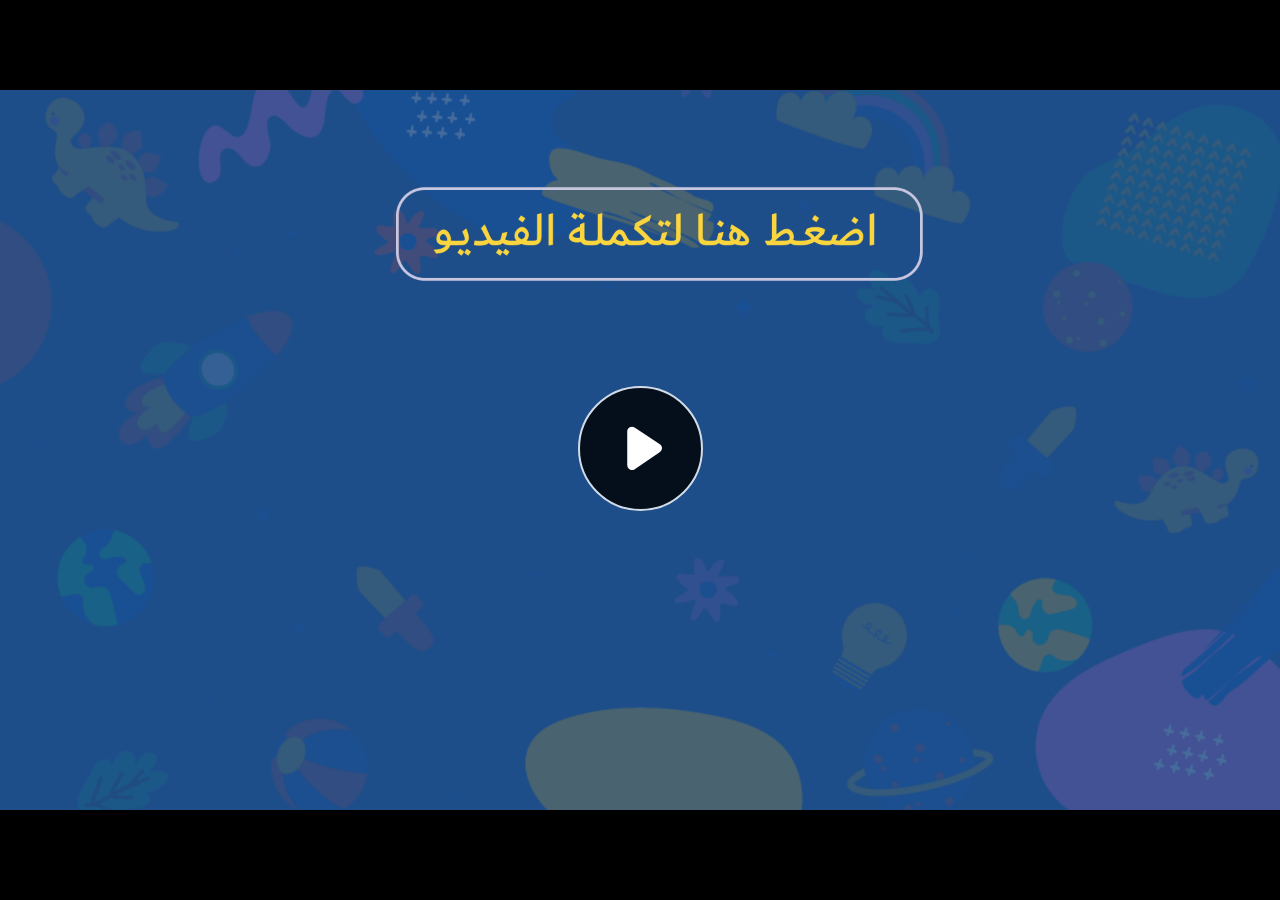
<file: index.html>
﻿<!doctype html>
<html lang="en-US">
<head>
  <meta charset="utf-8">
  <!-- Created using Storyline 360 - http://www.articulate.com  -->
  <!-- version: 3.77.30587.0 -->
  <title>EG.G10.ENG2023.SEM1.UB.T1.S1.5</title>
  <meta http-equiv="x-ua-compatible" content="IE=edge"/>
  <meta name="viewport" content="width=device-width,initial-scale=1,user-scalable=no,shrink-to-fit=no,minimal-ui"/>
  <meta name="apple-mobile-web-app-capable" content="yes"/>
  <style>
    html, body { height: 100%; padding: 0; margin: 0 }
    #app { height: 100%; width: 100%; }
  </style>

  <script>
    window.DS = {};
    window.globals = {
      DATA_PATH_BASE: '',
      HAS_FRAME: true,
      HAS_SLIDE: true,

      lmsPresent: false,
      tinCanPresent: false,
      cmi5Present: false,
      aoSupport: false,
      scale: 'noscale',
      captureRc: false,
      browserSize: 'optimal',
      bgColor: '#282828',
      features: 'AccessibleVideo,ConnectionMessages,DropIn1,DropIn2,FullScreenToggle,LayerPresentAsDialog,MultipleQuizTracking,PlayerSpeedControl,StreamingVideo,UpdatedThemeEditor,UseAudioElement,VideoSync',
      themeName: 'unified',
      preloaderColor: '#FFFFFF',
      suppressAnalytics: false,
      productChannel: 'stable',
      publishSource: 'storyline',
      aid: 'aid|888d9dab-7d74-4938-a002-bf62eb422405',
      cid: 'ceac4498-bd35-4e70-8317-a99b2fc125e2',
      playerVersion: '3.77.30587.0',
      publishTimestamp: '2023-09-20T13:53:53.0277332Z',
      maxIosVideoElements: 10,
      connectionSettings: { message: 'You%20are%20offline.%20Trying%20to%20reconnect...', useDarkTheme: false, mode: 'disabled' },

      
      parseParams: function(qs) {
        if (window.globals.parsedParams != null) {
          return window.globals.parsedParams;
        }
        qs = (qs || window.location.search.substr(1)).split('+').join(' ');
        var params = {},
            tokens,
            re = /[?&]?([^=]+)=([^&]*)/g;

        while (tokens = re.exec(qs)) {
          params[decodeURIComponent(tokens[1]).trim()] =
            decodeURIComponent(tokens[2]).trim();
        }
        window.globals.parsedParams = params;
        return params;
      }

    };
  </script>
  <script>
    var isIe11 = ('ActiveXObject' in window || window.MSBlobBuilder != null)
      && window.msCrypto != null && !window.ActiveXObject;
    if (isIe11) {
      window.globals.unsupportedBrowser = true;
      document.write(atob('[base64]'));
    }
  </script>
  
  <script>window.THREE = { };</script>
  
</head>
<body style="background: #282828" class="cs-HTML theme-unified">
  <!-- 360 -->
  <script>!function(){var e,i=/iPhone/i,o=/iPod/i,n=/iPad/i,t=/\biOS-universal(?:.+)Mac\b/i,r=/\bAndroid(?:.+)Mobile\b/i,a=/Android/i,d=/(?:SD4930UR|\bSilk(?:.+)Mobile\b)/i,p=/Silk/i,l=/Windows Phone/i,u=/\bWindows(?:.+)ARM\b/i,b=/BlackBerry/i,s=/BB10/i,c=/Opera Mini/i,f=/\b(CriOS|Chrome)(?:.+)Mobile/i,h=/Mobile(?:.+)Firefox\b/i,v=function(e){return void 0!==e&&"MacIntel"===e.platform&&"number"==typeof e.maxTouchPoints&&e.maxTouchPoints>1&&"undefined"==typeof MSStream};e=function(e){var m={userAgent:"",platform:"",maxTouchPoints:0};e||"undefined"==typeof navigator?"string"==typeof e?m.userAgent=e:e&&e.userAgent&&(m={userAgent:e.userAgent,platform:e.platform,maxTouchPoints:e.maxTouchPoints||0}):m={userAgent:navigator.userAgent,platform:navigator.platform,maxTouchPoints:navigator.maxTouchPoints||0};var g=m.userAgent,y=g.split("[FBAN");void 0!==y[1]&&(g=y[0]),void 0!==(y=g.split("Twitter"))[1]&&(g=y[0]);var A=function(e){return function(i){return i.test(e)}}(g),w={apple:{phone:A(i)&&!A(l),ipod:A(o),tablet:!A(i)&&(A(n)||v(m))&&!A(l),universal:A(t),device:(A(i)||A(o)||A(n)||A(t)||v(m))&&!A(l)},amazon:{phone:A(d),tablet:!A(d)&&A(p),device:A(d)||A(p)},android:{phone:!A(l)&&A(d)||!A(l)&&A(r),tablet:!A(l)&&!A(d)&&!A(r)&&(A(p)||A(a)),device:!A(l)&&(A(d)||A(p)||A(r)||A(a))||A(/\bokhttp\b/i)},windows:{phone:A(l),tablet:A(u),device:A(l)||A(u)},other:{blackberry:A(b),blackberry10:A(s),opera:A(c),firefox:A(h),chrome:A(f),device:A(b)||A(s)||A(c)||A(h)||A(f)},any:!1,phone:!1,tablet:!1};return w.any=w.apple.device||w.android.device||w.windows.device||w.other.device,w.phone=w.apple.phone||w.android.phone||w.windows.phone,w.tablet=w.apple.tablet||w.android.tablet||w.windows.tablet,w}(),"object"==typeof exports&&"undefined"!=typeof module?module.exports=e:"function"==typeof define&&define.amd?define((function(){return e})):this.isMobile=e}();
    window.isMobile.apple.tablet = window.isMobile.apple.tablet ||
      (navigator.platform === 'MacIntel' && navigator.maxTouchPoints > 1);
    window.isMobile.apple.device = window.isMobile.apple.device || window.isMobile.apple.tablet;
    window.isMobile.tablet = window.isMobile.tablet || window.isMobile.apple.tablet;
    window.isMobile.any = window.isMobile.any || window.isMobile.apple.tablet;
  </script>

  <div id="focus-sink" tabindex="-1"></div>

  <div id="preso"></div>
  <script>
    (function() {

      var classTypes = [ 'desktop', 'mobile', 'phone', 'tablet' ];

      var addDeviceClasses = function(prefix, testObj) {
        var curr, i;
        for (i = 0; i < classTypes.length; i++) {
          curr = classTypes[i];
          if (testObj[curr]) {
            document.body.classList.add(prefix + curr);
          }
        }
      };

      var params = window.globals.parseParams(),
          isDevicePreview = params.devicepreview === '1',
          isPhoneOverride = params.deviceType === 'phone' || (isDevicePreview && params.phone == '1'),
          isTabletOverride = (params.deviceType === 'tablet' || isDevicePreview) && !isPhoneOverride,
          isMobileOverride = isPhoneOverride || isTabletOverride;

      var deviceView = {
        desktop: !window.isMobile.any && !isMobileOverride,
        mobile: window.isMobile.any || isMobileOverride,
        phone: isPhoneOverride || (window.isMobile.phone && !isTabletOverride),
        tablet: isTabletOverride || window.isMobile.tablet
      };

      window.globals.deviceView = deviceView;
      window.isMobile.desktop = !window.isMobile.any;
      window.isMobile.mobile = window.isMobile.any;

      addDeviceClasses('view-', deviceView);

    })();
  </script>
  
  <script src='story_content/user.js' type=text/javascript></script>
  <div class="slide-loader"></div>

  <script>
    var doc = document, loader = doc.body.querySelector('.slide-loader'); [ 1, 2, 3 ].forEach(function(n) { var d = doc.createElement('div'); d.style.backgroundColor = window.globals.preloaderColor; d.classList.add('mobile-loader-dot'); d.classList.add('dot' + n); loader.appendChild(d); });
  </script>

  <div class="mobile-load-title-overlay" style="display: none">
    <div class="mobile-load-title">EG.G10.ENG2023.SEM1.UB.T1.S1.5</div>
  </div>

  <div class="mobile-chrome-warning"></div>

  
<style>
  .warn-connection-dialog {
    display: none;
    background: transparent;
    pointer-events: none;
    position: fixed;
    left: 0;
    top: 0;
    width: 100%;
    height: 100%;
    z-index: 999;
  }

  .warn-connection-content {
    border-radius: 4px;
    background: white;
    border: 1px solid #E7E7E7;
    color: #333333;
    box-shadow: 0 2px 4px rgba(0, 0, 0, 0.25);
    transition: all 150ms ease-out;
    position: absolute;
    white-space: nowrap;
  }

  .view-phone.is-landscape .warn-connection-content {
    left: 23px;
    bottom: 23px;
  }

  .view-tablet.is-landscape .warn-connection-content {
    left: 50%;
    top: 20px;
    transform: translateX(-50%);
  }

  .is-portrait .warn-connection-content {
    transform: translate(-50%, calc(-100% - 15px));
  }

  .warn-connection-content p {
    display: inline-block;
    margin: 0 8px 0 0;
    line-height: 33px;
    font-size: 11px;
  }

  .warn-connection-content svg {
    position: relative;
    vertical-align: middle;
    margin: 0 2px 2px 8px;
  }

  .view-desktop .warn-connection-content {
    left: 1.5em;
    bottom: 1.5em;
  }

  .view-desktop .warn-connection-content p {
    font-size: 1.1em;
  }

  .is-offline .warn-connection-dialog {
    display: block;
  }

  .is-offline .cs-panel * {
    pointer-events: none !important;
  }

  .is-offline .cs-panel {
    pointer-events: all !important;
  }

  .is-offline #nav-controls * {
    pointer-events: none !important;
  }

  .is-offline #nav-controls {
    pointer-events: all !important;
  }
</style>

<div class="warn-connection-dialog">
  <div class="warn-connection-content">
    <svg width="17" height="15" viewBox="0 0 17 15" xmlns="http://www.w3.org/2000/svg">
      <path fill="#8F0000" stroke="white" d="M16.07,12.98 L15.88,12.23 L9.51,1.21 C8.97,0.26,7.6,0.26,7.06,1.21 L0.69,12.23 C0.15,13.16,0.81,14.36,1.91,14.36 H14.65 C15.47,14.36,16.05,13.7,16.07,12.98 Z"/>
      <path fill="white" stroke="white" d="M8.58,5.5 C8.35,5.28,8.5,5.35,8.21,5.32 C8.09,5.35,7.97,5.49,7.96,5.67 C7.97,5.79,7.98,5.92,7.98,6.04 L7.98,6.04 C7.99,6.17,8,6.31,8.01,6.43 L8.01,6.44 C8.03,6.92,8.06,7.41,8.09,7.9 L8.09,7.9 C8.12,8.39,8.14,8.88,8.17,9.37 C8.17,9.39,8.18,9.42,8.2,9.44 C8.23,9.46,8.25,9.47,8.28,9.47 C8.31,9.47,8.34,9.46,8.35,9.44 C8.37,9.43,8.38,9.4,8.39,9.35 L8.39,9.34 C8.39,9.24,8.4,9.15,8.4,9.05 L8.4,9.05 C8.41,8.96,8.41,8.86,8.42,8.75 C8.43,8.44,8.45,8.12,8.47,7.81 L8.47,7.81 C8.49,7.49,8.51,7.18,8.53,6.87 C8.55,6.46,8.56,6.05,8.59,5.64 L8.6,5.62 C8.6,5.57,8.59,5.53,8.58,5.5 L8.21,5.32 Z"/>
      <circle fill="white" stroke="white" cx="8.3" cy="11.35" r="0.3"/>
    </svg>
    <p>You are offline. Trying to reconnect...</p>
  </div>
</div>

<script>
  (function() {
    window.DS.connection = {
      warningShown: false,
      assets: {},
      loadingAssetGroup: false,
      retryDelay: 500
    };

    var connectionSettings = window.globals.connectionSettings || {};

    // The `window.globals.features` variable must be set in `webpack.dev.config` when testing locally - it is not enough
    // to have it in the data - but it must be set there as well.
    var useConnectionMessages = window.AbortController != null &&
      window.location.protocol != 'file:' &&
      window.globals.features.indexOf('ConnectionMessages') != -1 &&
      connectionSettings.mode === 'normal';

    window.DS.connection.useConnectionMessages = useConnectionMessages

    var assetCount = 0;
    var checkLoadedId;


    if (useConnectionMessages && connectionSettings != null) {
      var contentEl = document.querySelector('.warn-connection-content');
      var messageEl = contentEl.querySelector('p')

      if (connectionSettings.useDarkTheme) {
        contentEl.style.borderColor = '#BABBBA';
        contentEl.style.backgroundColor = '#282828';
        contentEl.style.color = '#FFFFFF';
      }

      if (connectionSettings.message != null) {
        messageEl.textContent = window.decodeURIComponent(connectionSettings.message);
      }
    }

    function checkAssetsReady() {
      for (var i in DS.connection.assets) {
        if (!DS.connection.assets[i].success) {
          return false;
        }
      }
      return true;
    }

    function stopAssetGroup() {
      if (!useConnectionMessages) { return; }

      assetCount = 0;

      DS.connection.oldAssetGroup = DS.connection.assets;
      DS.connection.assets = {};
      DS.connection.loadingAssetGroup = false;
      clearInterval(checkLoadedId);
    }

    function startAssetGroup() {
      if (!useConnectionMessages) { return; }
      var ticks = 0;
      clearInterval(checkLoadedId);
      checkLoadedId = setInterval(function() {
        var loaded = 0;
        if (assetCount === 0 && loaded === 0) {
          clearInterval(checkLoadedId);
          return;
        }

        for (var i in DS.connection.assets) {
          if (DS.connection.assets[i].success) {
            loaded++;
          }
        }

        if (assetCount === loaded && checkAssetsReady()) {
          for (var i in DS.connection.assets) {
            if (DS.connection.assets[i].action) {
              DS.connection.assets[i].action();
            }
          }
          hideWarning();
          stopAssetGroup();
        }
      }, 100)
    }

    function requiredAsset(url, action, retry, type) {
      if (!useConnectionMessages) { return; }
      if (DS.connection.assets[url]) { return; }

      DS.connection.assets[url] = {
        success: false, action: action, retry: retry, type: type
      };
      assetCount = Object.keys(DS.connection.assets).length;
      if (!DS.connection.loadingAssetGroup) {
        startAssetGroup();
      }
      DS.connection.loadingAssetGroup = true;
    }

    function assetLoaded(url) {
      if (!useConnectionMessages) { return; }
      if (DS.connection.assets[url]) {
        DS.connection.assets[url].success = true;
      }
    }

    function assetFailed(url) {
      if (!useConnectionMessages) { return; }
      if (!DS.connection.assets[url]) {
        if (/\.js$/.test(url) && url.indexOf('transcripts') === -1) {
          setTimeout(function() {
            if (DS.connection.lastSlideLoaded != null) {
              DS.connection.lastSlideLoaded();
            }
          }, DS.connection.retryDelay);
        }
        return;
      }
      if (!DS.connection.warningShown) { showWarning(); }
      if (DS.connection.assets[url].retry) {
        setTimeout(function() {
          if (!DS.connection.assets[url].success) {
            DS.connection.assets[url].retry()
          }
        }, DS.connection.retryDelay);
      }
    }

    function hideWarning() {
      document.body.classList.remove('is-offline');
      DS.connection.warningShown = false;
    }
    DS.connection.hideWarning = hideWarning

    function showWarning(btn) {
      document.body.classList.add('is-offline')
      DS.connection.warningShown = true;
      updateWarningPosition();
    }

    function updateWarningPosition() {
      if (!DS.connection.warningShown) {
        return;
      }

      var isPortrait = document.body.classList.contains('is-portrait');
      var warningEl = document.querySelector('.warn-connection-content');

      if (isPortrait) {
        var slide = document.querySelector('.primary-slide');
        var slideRect = slide.getBoundingClientRect();

        warningEl.style.top = `${slideRect.top}px`
        warningEl.style.left = `${slideRect.left + slideRect.width / 2}px`
      } else {
        warningEl.style.top = null;
        warningEl.style.left = null;
      }

      window.requestAnimationFrame(updateWarningPosition);
    }

    // these will all be noops if the feature flag isn't set in
    // the data and `window.globals.features`
    DS.connection.requiredAsset = requiredAsset;
    DS.connection.assetLoaded = assetLoaded;
    DS.connection.assetFailed = assetFailed;
    DS.connection.stopAssetGroup = stopAssetGroup;
    DS.connection.startAssetGroup = startAssetGroup;
  })();
</script>


  <script>
    
    if (window.autoSpider && window.vInterfaceObject) {
      document.querySelector('.mobile-load-title-overlay').style.display = 'none';
    }
  </script>

  

  <link rel="stylesheet" href="html5/data/css/output.min.css" data-noprefix/>
</body>
<script src="html5/lib/scripts/bootstrapper.min.js"></script>
</html>
</file>
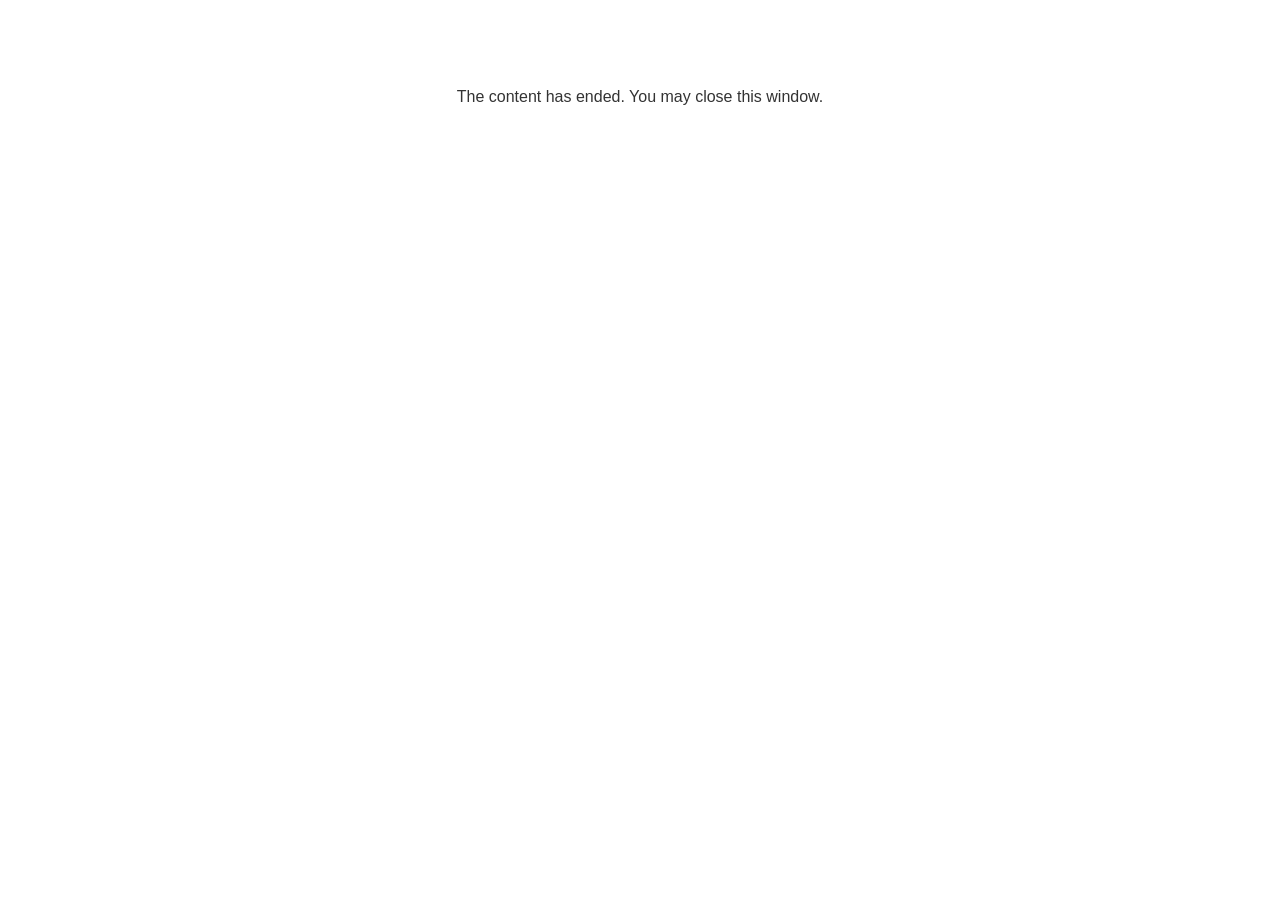
<file: lms/goodbye.html>
<!doctype html>
<html>
<body style="background-color: #ffffff;">

<p role="alert" style="color: #333333;font-family: Lato, articulate, tahoma, arial;font-size: medium;text-align: center;">
<br><br><br><br>
The content has ended. You may close this window.
</p>

</body>
</html>
</file>
<file: html5/data/css/output.min.css>
@font-face {
  font-family: 'LatoBold Charset1_ Bold308DBD28';
  src: url('[data-uri]');
  font-style: normal;
  font-weight: normal;
}
@font-face {
  font-family: 'Lato Charset1_ 6Kn5TfFl55D7257A';
  src: url('[data-uri]');
  font-style: normal;
  font-weight: normal;
}
@font-face {
  font-family: 'Dubai Charset1_ 5vPIPB0D40E52B3';
  src: url('[data-uri]');
  font-style: normal;
  font-weight: normal;
}
@font-face {
  font-family: 'Dubai Medium Charset1_ 0D637A51';
  src: url('[data-uri]');
  font-style: normal;
  font-weight: normal;
}
@font-face {
  font-family: 'DubaiBold Charset1_Bold61A40DE9';
  src: url('[data-uri]');
  font-style: normal;
  font-weight: normal;
}
@font-face {
  font-family: 'Dubai Charset0_v8wz5Y8k741D6E07';
  src: url('[data-uri]');
  font-style: normal;
  font-weight: normal;
}
@font-face {
  font-family: 'Dubai Medium Charset0_v389EBE1D';
  src: url('[data-uri]');
  font-style: normal;
  font-weight: normal;
}
@font-face {
  font-family: 'DubaiBold Charset0_BoldD2773439';
  src: url('[data-uri]');
  font-style: normal;
  font-weight: normal;
}
.cs-HTML {
  background: rgba(40, 40, 40, 1);
}
.cs-npnxnanbnsnfns00000000001 .cs-infopanel  {
  box-shadow: 0 1px 0 rgba(0, 0, 0, 0);
  background: rgba(255, 255, 255, 1);
}
.cs-npnxnanbnsnfns00000000001 .cs-infopanel .cs-link {
  color: rgba(186, 187, 186, 1);
}
.cs-npnxnanbnsnfns00000000001 .cs-infopanel .cs-link:hover {
  color: rgba(255, 255, 255, 1);
}
.cs-npnxnanbnsnfns00000000001 .cs-infopanel .cs-name {
  color: rgba(68, 68, 68, 1);
}
.cs-npnxnanbnsnfns00000000001 .cs-infopanel .cs-title {
  color: rgba(153, 153, 153, 1);
}
.cs-npnxnanbnsnfns00000000001 .cs-infopanelpopup  {
  box-shadow: 0 1px 0 rgba(0, 0, 0, 0);
  background: rgba(0, 0, 0, 0);
}
.cs-npnxnanbnsnfns00000000001 .cs-infopanelpopup .cs-link {
  color: rgba(255, 0, 0, 1);
}
.cs-npnxnanbnsnfns00000000001 .cs-infopanelpopup .cs-link:hover {
  color: rgba(255, 255, 255, 1);
}
.cs-npnxnanbnsnfns00000000001 .cs-infopanelpopup .cs-name {
  color: rgba(255, 255, 255, 1);
}
.cs-npnxnanbnsnfns00000000001 .cs-infopanelpopup .cs-bio {
  color: rgba(186, 187, 186, 1);
}
.cs-npnxnanbnsnfns00000000001 .cs-timer  {
  color: rgba(186, 187, 186, 1);
}
.cs-npnxnanbnsnfns00000000001 .cs-duration stop:first-child {
  stop-color: rgba(60, 60, 60, 1);
}
.cs-npnxnanbnsnfns00000000001 .cs-duration stop:last-child {
  stop-color: rgba(60, 60, 60, 1);
}
.cs-npnxnanbnsnfns00000000001 .cs-elapsed stop:first-child {
  stop-color: rgba(254, 227, 71, 1);
}
.cs-npnxnanbnsnfns00000000001 .cs-elapsed stop:last-child {
  stop-color: rgba(254, 227, 71, 1);
}
.cs-npnxnanbnsnfns00000000001 .cs-timer .cs-pie .cs-innerstroke {
  stroke: rgba(199, 199, 199, 1);
}
.cs-npnxnanbnsnfns00000000001 .cs-timer .cs-pie .cs-innerborder {
  stroke: rgba(255, 255, 255, 1);
}
.cs-npnxnanbnsnfns00000000001 .cs-window  {
  box-shadow: 0 8px 5px rgba(0, 0, 0, 0.2);
  border-color: rgba(49, 99, 0, 0);
  background: rgba(33, 33, 33, 1);
  color: rgba(248, 248, 248, 1);
}
.cs-npnxnanbnsnfns00000000001 .cs-window .cs-diva {
  border-color: rgba(78, 78, 78, 1);
}
.cs-npnxnanbnsnfns00000000001 .cs-window .cs-divb {
  border-color: rgba(78, 78, 78, 0);
}
.cs-npnxnanbnsnfns00000000001 .cs-editor .cs-editor-slide {
  color: rgba(226, 226, 226, 1);
}
.cs-npnxnanbnsnfns00000000001 .cs-editor .cs-editor-html {
  color: rgba(186, 187, 186, 1);
}
.cs-npnxnanbnsnfns00000000001 .cs-editor .cs-editor-button {
  text-shadow: 0 1px 0 rgba(0, 0, 0, 0);
  color: rgba(255, 255, 255, 1);
  border-color: rgba(211, 211, 211, 1);
  background: rgba(34, 34, 34, 1);
}
.cs-npnxnanbnsnfns00000000001 .cs-editor .cs-editor-button:hover {
  background: rgba(68, 68, 68, 1);
}
.cs-npnxnanbnsnfns00000000001 .cs-editor .cs-editor-button:active {
  background: rgba(68, 68, 68, 1);
}
.cs-npnxnanbnsnfns00000000001 .cs-listitem  {
  color: rgba(186, 187, 186, 1);
  border-color: none;
  border: 1px solid transparent;
}
.cs-npnxnanbnsnfns00000000001 .cs-listitem:hover {
  background: rgba(255, 255, 255, 0.06);
  border-color: rgba(108, 108, 108, 1) !important;
  border-width: 1px;
  border-radius: 2px;
  border-style: solid;
  box-sizing: border-box;
}
.cs-npnxnanbnsnfns00000000001 .cs-listitem.hover {
  background: rgba(255, 255, 255, 0.06);
  border-color: rgba(108, 108, 108, 1) !important;
  border-width: 1px;
  border-radius: 2px;
  border-style: solid;
  box-sizing: border-box;
}
.cs-npnxnanbnsnfns00000000001 .cs-glossary  {
  color: rgba(186, 187, 186, 1);
}
.cs-npnxnanbnsnfns00000000001 .cs-glossary .cs-scrolling-panel {
  background: rgba(0, 0, 0, 0);
}
.cs-npnxnanbnsnfns00000000001 .cs-glossary .cs-term.cs-selected .cs-choice-list-trigger {
  color: rgba(255, 255, 255, 1);
  background: rgba(255, 255, 255, 1);
}
.cs-npnxnanbnsnfns00000000001 .cs-glossary .cs-term.cs-selected .cs-choice-list-trigger:focus {
  color: rgba(255, 255, 255, 1);
  background: rgba(255, 255, 255, 1);
}
.cs-npnxnanbnsnfns00000000001 .cs-glossary .cs-term:hover .cs-choice-list-trigger {
  background: rgba(186, 187, 186, 1);
}
.cs-npnxnanbnsnfns00000000001 .cs-glossary .cs-term.hover .cs-choice-list-trigger {
  background: rgba(186, 187, 186, 1);
}
.cs-npnxnanbnsnfns00000000001 .cs-glossary .cs-term .cs-choice-list-trigger:focus {
  background: rgba(186, 187, 186, 1);
}
.cs-npnxnanbnsnfns00000000001 .cs-glossary .cs-diva {
  border-color: rgba(0, 0, 0, 0);
}
.cs-npnxnanbnsnfns00000000001 .cs-glossary .cs-divb {
  border-color: rgba(0, 0, 0, 0);
}
.cs-npnxnanbnsnfns00000000001 .cs-glossary .cs-divc {
  border-color: rgba(0, 0, 0, 0);
}
.cs-npnxnanbnsnfns00000000001 .cs-glossary .cs-heading {
  color: rgba(248, 248, 248, 1);
  font-weight: 700;
}
.note-content p span {
  color: rgba(186, 187, 186, 1);
  line-height: 1.4em;
  font-size: 103.769%;
}
.cs-npnxnanbnsnfns00000000001 .cs-resource .cs-separator {
  border-color: rgba(0, 0, 0, 0);
}
.cs-npnxnanbnsnfns00000000001 .cs-outline  {
  color: rgba(45, 45, 45, 1);
}
.cs-npnxnanbnsnfns00000000001 .cs-outline .cs-diva {
  border-color: rgba(0, 0, 0, 0);
}
.cs-npnxnanbnsnfns00000000001 .cs-outline .cs-divb {
  border-color: rgba(0, 0, 0, 0);
}
.cs-npnxnanbnsnfns00000000001 .cs-outline .cs-divc {
  border-color: rgba(0, 0, 0, 0);
}
.cs-npnxnanbnsnfns00000000001 .cs-outline .cs-search-filter:hover {
  color: rgba(0, 0, 0, 0);
}
.cs-npnxnanbnsnfns00000000001 .cs-outline .cs-search-filter.hover {
  color: rgba(0, 0, 0, 0);
}
.cs-npnxnanbnsnfns00000000001 .cs-transcript  {
  color: rgba(255, 255, 255, 1);
}
.cs-npnxnanbnsnfns00000000001 .cs-transcript .cs-div {
  border-color: rgba(0, 0, 0, 0);
}
.cs-npnxnanbnsnfns00000000001 .cs-tabs:not(.topmenu-item) {
  color: rgba(248, 248, 248, 1);
}
.cs-npnxnanbnsnfns00000000001 .cs-tabs .cs-inner-button:not(.topmenu-item) {
  text-shadow: 0 1px 0 rgba(0, 0, 0, 0);
}
.cs-npnxnanbnsnfns00000000001 .cs-tabs:hover:not(.topmenu-item) {
  color: rgba(248, 248, 248, 1);
}
.cs-npnxnanbnsnfns00000000001 .cs-tabs.cs-selected {
  background: rgba(0, 0, 0, 0);
  color: rgba(248, 248, 248, 1);
}
.cs-npnxnanbnsnfns00000000001 .cs-seekcontrol  {
  background: rgba(0, 0, 0, 0);
  border-color: rgba(0, 0, 0, 0);
}
.cs-npnxnanbnsnfns00000000001 .cs-seekcontrol .cs-button:hover .cs-icon {
  fill: rgba(255, 255, 255, 1);
}
.cs-npnxnanbnsnfns00000000001 .cs-seekcontrol .cs-button.hover .cs-icon {
  fill: rgba(255, 255, 255, 1);
}
.cs-npnxnanbnsnfns00000000001 .cs-seekcontrol .cs-button .cs-icon-shadow {
  fill: rgba(0, 0, 0, 0);
}
.cs-npnxnanbnsnfns00000000001 .cs-seekcontrol .cs-button .cs-icon {
  fill: rgba(180, 180, 180, 1);
}
.cs-npnxnanbnsnfns00000000001 .cs-seekcontrol .cs-seek .cs-fill {
  background: rgba(255, 255, 255, 0.6);
}
.cs-npnxnanbnsnfns00000000001 .cs-seekcontrol .cs-seek {
  background: rgba(108, 108, 108, 1);
  border-color: rgba(0, 0, 0, 0);
}
.cs-npnxnanbnsnfns00000000001 .cs-searchinput .cs-input {
  color: rgba(186, 187, 186, 1);
  border-color: rgba(0, 0, 0, 0);
  background: rgba(255, 255, 255, 0.06);
}
.cs-npnxnanbnsnfns00000000001 .cs-searchinput .cs-input:focus {
  color: rgba(248, 248, 248, 1);
  background: rgba(41, 41, 41, 1);
}
.cs-npnxnanbnsnfns00000000001 .cs-searchinput .cs-input:hover {
  box-shadow: inset 0 0 1px 0 rgba(69, 126, 19, 0);
}
.cs-npnxnanbnsnfns00000000001 .cs-searchinput .cs-input.hover {
  box-shadow: inset 0 0 1px 0 rgba(69, 126, 19, 0);
}
.cs-npnxnanbnsnfns00000000001 .cs-searchinput .cs-button .cs-icon {
  fill: rgba(186, 187, 186, 1);
}
.cs-npnxnanbnsnfns00000000001 .cs-searchinput .cs-button:hover {
  fill: rgba(63, 133, 0, 1);
}
.cs-npnxnanbnsnfns00000000001 .cs-searchinput .cs-button.hover {
  fill: rgba(63, 133, 0, 1);
}
.cs-npnxnanbnsnfns00000000001 .cs-menu  {
  box-shadow: 0 1px 0 rgba(0, 0, 0, 0);
  background: rgba(33, 33, 33, 1);
}
.cs-npnxnanbnsnfns00000000001 .cs-topmenu-item.active .cs-tab {
  background: rgba(33, 33, 33, 1);
}
.cs-npnxnanbnsnfns00000000001 .cs-logo  {
  box-shadow: 0 1px 0 rgba(37, 75, 0, 1);
  background: rgba(255, 255, 255, 0);
}
.cs-npnxnanbnsnfns00000000001 .cs-checkbox  {
  color: rgba(255, 255, 255, 1);
}
.cs-npnxnanbnsnfns00000000001 .cs-checkbox:hover {
  border-color: rgba(175, 221, 130, 1);
}
.cs-npnxnanbnsnfns00000000001 .cs-checkbox.hover {
  border-color: rgba(175, 221, 130, 1);
}
.cs-npnxnanbnsnfns00000000001 .cs-checkbox .cs-box {
  color: rgba(255, 255, 255, 1);
  border-color: rgba(42, 83, 0, 1);
}
.cs-npnxnanbnsnfns00000000001 .cs-checkbox .cs-box:checked::after {
  color: rgba(43, 196, 0, 1);
}
.cs-npnxnanbnsnfns00000000001 .cs-button  {
  text-shadow: 0 1px 0 rgba(0, 0, 0, 0);
  color: rgba(186, 187, 186, 1);
  border-color: rgba(0, 0, 0, 0);
  background: rgba(0, 0, 0, 0);
  box-shadow: 0 1px 0 rgba(0, 0, 0, 0);
}
.cs-npnxnanbnsnfns00000000001 .cs-button .cs-icon {
  fill: rgba(186, 187, 186, 1);
}
.cs-npnxnanbnsnfns00000000001 .cs-button .cs-icon-shadow {
  fill: rgba(0, 0, 0, 0);
}
.cs-npnxnanbnsnfns00000000001 .cs-button:hover {
  background: rgba(248, 248, 248, 1);
}
.cs-npnxnanbnsnfns00000000001 .cs-button.hover {
  background: rgba(248, 248, 248, 1);
}
.cs-npnxnanbnsnfns00000000001 .cs-button:active {
  background: rgba(0, 0, 0, 0);
}
.cs-npnxnanbnsnfns00000000001 .cs-button.cs-disabled:hover {
  background: rgba(0, 0, 0, 0);
}
.cs-npnxnanbnsnfns00000000001 .cs-button.cs-disabled.hover {
  background: rgba(0, 0, 0, 0);
}
.cs-npnxnanbnsnfns00000000001 .cs-button.cs-disabled:active {
  background: rgba(0, 0, 0, 0);
}
.cs-npnxnanbnsnfns00000000001 .cs-button.cs-volume:hover {
  background: rgba(0, 0, 0, 0);
}
.cs-npnxnanbnsnfns00000000001 .cs-button.cs-volume.hover {
  background: rgba(0, 0, 0, 0);
}
.cs-npnxnanbnsnfns00000000001 .cs-button.cs-volume:active {
  background: rgba(0, 0, 0, 0);
}
.cs-npnxnanbnsnfns00000000001.cs-base  {
  color: rgba(186, 187, 186, 1);
  border-color: rgba(40, 40, 40, 1);
  background: rgba(40, 40, 40, 1);
}
.cs-npnxnanbnsnfns00000000001.cs-base .cs-separator .cs-diva {
  background: rgba(69, 69, 69, 1);
}
.cs-npnxnanbnsnfns00000000001.cs-base .cs-separator .cs-divb {
  background: rgba(0, 0, 0, 0);
}
.cs-npnxnanbnsnfns00000000001.cs-base .cs-topmenu-item.active .cs-tab {
  border-color: rgba(69, 69, 69, 1);
}
.cs-npnxnanbnsnfns00000000001.cs-base .cs-topmenu-item.active .cs-panel {
  border-color: rgba(69, 69, 69, 1);
}
.cs-npnxnanbnsnfns00000000001.cs-base .cs-left {
  background: rgba(33, 33, 33, 1);
}
.cs-npnxnanbnsnfns00000000001.cs-base .cs-area-primary .cs-slide-container {
  background: rgba(40, 40, 40, 1);
}
.cs-npnxnanbnsnfns00000000001.cs-base.cs-custom-theme .cs-brandhighlight-bg {
  background: rgba(79, 189, 244, 1) !important;
}
.cs-npnxnanbnsnfns00000000001.cs-base.cs-custom-theme .cs-brandhighlight-secondary-bg {
  background: rgba(255, 255, 255, 1) !important;
}
.cs-npnxnanbnsnfns00000000001.cs-base.cs-custom-theme .cs-brandhighlight-border {
  border-color: rgba(79, 189, 244, 1) !important;
}
.cs-npnxnanbnsnfns00000000001.cs-base.cs-custom-theme .cs-brandhighlight-text {
  color: rgba(79, 189, 244, 1) !important;
}
.cs-npnxnanbnsnfns00000000001.cs-base.cs-custom-theme .cs-brandhighlight-fill {
  fill: rgba(79, 189, 244, 1) !important;
}
.cs-npnxnanbnsnfns00000000001.cs-base.cs-custom-theme .cs-listitem.cs-selected {
  background-color: rgba(255, 255, 255, 0.06) !important;
}
.cs-npnxnanbnsnfns00000000001 .cs-volume::-moz-range-thumb {
  border-color: rgba(43, 85, 0, 1);
  box-shadow: inset 0 0 1px 0 rgba(43, 85, 0, 1);
  background: rgba(255, 255, 255, 1);
}
.cs-npnxnanbnsnfns00000000001 .cs-volume::-ms-thumb {
  border-color: rgba(43, 85, 0, 1);
  box-shadow: inset 0 0 1px 0 rgba(43, 85, 0, 1);
  background: rgba(255, 255, 255, 1);
}
.cs-npnxnanbnsnfns00000000001 .cs-volume::-webkit-slider-thumb {
  border-color: rgba(43, 85, 0, 1);
  box-shadow: inset 0 0 1px 0 rgba(43, 85, 0, 1);
  background: rgba(255, 255, 255, 1);
}
.cs-npnxnanbnsnfns00000000001 .cs-volume::-moz-range-track {
  border-color: rgba(66, 140, 1, 1);
  background: rgba(108, 108, 108, 1);
}
.cs-npnxnanbnsnfns00000000001 .cs-volume::-ms-track {
  border-color: rgba(66, 140, 1, 1);
  background: rgba(108, 108, 108, 1);
}
.cs-npnxnanbnsnfns00000000001 .cs-volume::-webkit-slider-runnable-track {
  border-color: rgba(66, 140, 1, 1);
  background: rgba(108, 108, 108, 1);
}
body.show-focus .tab-focus-box {
  box-shadow: 0 0 0 1px rgba(255, 255, 0, 1), 0 0 0 3px rgba(0, 32, 96, 1), 0 0 5px 5px rgba(255, 255, 0, 1);
  border-color: transparent;
  outline: 2px transparent solid;
}
.skipnav {
  box-shadow: 0 0 0 1px rgba(255, 255, 0, 1), 0 0 0 3px rgba(0, 32, 96, 1), 0 0 5px 5px rgba(255, 255, 0, 1);
  border-color: transparent;
  outline: 2px transparent solid;
}
.cs-npnxnanbnsnfns00000000001 .cs-listitem:hover {
  color: none;
}
.cs-npnxnanbnsnfns00000000001 .cs-listitem.hover {
  color: none;
}
.cs-npnxnanbnsnfns00000000001 .cs-listitem.cs-viewed {
  color: #BABBBA;
}
.cs-npnxnanbnsnfns00000000001 .cs-listitem {
  color: #BABBBA;
}
.cs-npnxnanbnsnfns00000000001 .cs-listitem:hover .cs-icon-carrot * {
  fill: none;
}
.cs-npnxnanbnsnfns00000000001 .cs-listitem.hover .cs-icon-carrot * {
  fill: none;
}
.cs-npnxnanbnsnfns00000000001 .cs-listitem .cs-icon-carrot {
  color: none;
  top: calc(3px);
}
.cs-npnxnanbnsnfns00000000001 .cs-listitem .cs-icon-carrot .cs-shadow {
  color: #F8F8F8;
}
.cs-npnxnanbnsnfns00000000001 .item-collapsible .is-scene {
  color: #F8F8F8 !important;
  font-weight: 700;
}
.cs-npnxnanbnsnfns00000000001 .is-scene .cs-icon-carrot * {
  color: #F8F8F8 !important;
  font-weight: 700;
}
.cs-npnxnanbnsnfns00000000001 .is-scene:not(.outline-links-collapse) > a {
  color: #F8F8F8;
}
.cs-npnxnanbnsnfns00000000001 .is-scene:not(.outline-links-collapse) .cs-icon-carrot * {
  fill: none !important;
  color: #F8F8F8 !important;
}
.cs-npnxnanbnsnfns00000000001 .tabs, .cs-npnxnanbnsnfns00000000001 .cs-logo {
  border-bottom: 1px solid rgba(108, 108, 108, 1);
}
.cs-npnxnanbnsnfns00000000001 .area-secondary-wrapper:after {
  background-image: url('[data-uri]');
  background-size: 100%;
}
.cs-npnxnanbnsnfns00000000001 .panel-footer {
  background: #212121;
}
.cs-npnxnanbnsnfns00000000001 #outline-search {
  background: rgba(255, 255, 255, 0.06);
  border-color: rgba(108, 108, 108, 1);
  border-width: 1px;
  border-style: solid;
}
.cs-npnxnanbnsnfns00000000001 .topmenu-panel #outline-search {
  background: #545454;
}
.cs-npnxnanbnsnfns00000000001 .search-icon circle, .cs-npnxnanbnsnfns00000000001 .search-icon path {
  stroke: #BABBBA;
}
.cs-npnxnanbnsnfns00000000001 #outline-search input[type   =search] {
  color: #F8F8F8;
}
.cs-npnxnanbnsnfns00000000001 #outline-search ::-webkit-input-placeholder {
  color: #BABBBA !important;
}
.cs-npnxnanbnsnfns00000000001 #outline-search :-ms-input-placeholder {
  color: #BABBBA !important;
}
.cs-npnxnanbnsnfns00000000001 #outline-search ::-moz-placeholder {
  color: #BABBBA !important;
  opacity: 1;
}
.cs-npnxnanbnsnfns00000000001 .cs-topmenu-item.active, body:not(.is-touchable-tablet) .cs-npnxnanbnsnfns00000000001 .cs-topmenu-item:hover {
  color: #F8F8F8;
}
.cs-npnxnanbnsnfns00000000001 .cs-topmenu-item.button-tapped {
  color: #F8F8F8;
}
.cs-npnxnanbnsnfns00000000001 .cs-topmenu-item.active .cs-tab, .cs-npnxnanbnsnfns00000000001 .cs-topmenu-item .cs-tab {
  background: transparent !important;
  border: none !important;
}
.cs-npnxnanbnsnfns00000000001 .top-tabs-drop-icon div {
  background: #BABBBA;
}
.cs-npnxnanbnsnfns00000000001 .cs-panel.topmenu-panel .panel-content, .cs-npnxnanbnsnfns00000000001 .top-tabs-drop {
  background: #212121;
}
.cs-npnxnanbnsnfns00000000001 .cs-topmenu-item.active .cs-panel {
  background: #212121;
}
.cs-npnxnanbnsnfns00000000001 .cs-menu.topmenu-panel, .cs-npnxnanbnsnfns00000000001 .top-tabs-drop {
  border: 1px solid rgba(69, 69, 69, 1) !important;
  border-radius: 3px;
}
.cs-npnxnanbnsnfns00000000001 .resources .resources-list a:hover {
  background: rgba(255, 255, 255, 0.06);
}
body:not(.is-touchable-tablet) .cs-npnxnanbnsnfns00000000001 .resources .resources-list a:hover {
  background: rgba(255, 255, 255, 0.06);
}
.cs-npnxnanbnsnfns00000000001 .resources .resources-list a.hover {
  background: rgba(255, 255, 255, 0.06);
}
body:not(.is-touchable-tablet) .cs-npnxnanbnsnfns00000000001 .resources .resources-list a.hover {
  background: rgba(255, 255, 255, 0.06);
}
.cs-npnxnanbnsnfns00000000001 .resources .resources-list a.button-tapped {
  background: rgba(255, 255, 255, 0.06);
}
.cs-npnxnanbnsnfns00000000001 .cs-icon path, .cs-npnxnanbnsnfns00000000001 .cs-icon rect, .cs-npnxnanbnsnfns00000000001 .cs-icon polygon, .cs-npnxnanbnsnfns00000000001 .menu-icon-wrapper.menu-icon-wrapper-hover path {
  fill: #BABBBA;
}
.cs-npnxnanbnsnfns00000000001 .cs-icon .icon-stroke-only {
  fill: none !important;
  stroke: #BABBBA !important;
}
body:not(.is-touchable-tablet) .cs-npnxnanbnsnfns00000000001 .cs-button:hover .cs-icon path, body:not(.is-touchable-tablet) .cs-npnxnanbnsnfns00000000001 .cs-button:hover .cs-icon rect, body:not(.is-touchable-tablet) .cs-npnxnanbnsnfns00000000001 .cs-button:hover .cs-icon polygon {
  fill: #F8F8F8;
}
body:not(.is-touchable-tablet) .cs-npnxnanbnsnfns00000000001 .cs-tabs:hover .search-icon circle, body:not(.is-touchable-tablet) .cs-npnxnanbnsnfns00000000001 .cs-tabs:hover .search-icon path {
  stroke: #F8F8F8;
}
.cs-npnxnanbnsnfns00000000001 .cs-button.button-tapped .cs-icon path, .cs-npnxnanbnsnfns00000000001 .cs-button.button-tapped .cs-icon rect, .cs-npnxnanbnsnfns00000000001 .cs-button.button-tapped .cs-icon polygon {
  fill: #F8F8F8;
}
body:not(.is-touchable-tablet) .cs-npnxnanbnsnfns00000000001 .cs-button:hover .cs-icon .icon-stroke-only {
  fill: none !important;
  stroke: #F8F8F8 !important;
}
.cs-npnxnanbnsnfns00000000001 .cs-button:button-tapped .cs-icon .icon-stroke-only {
  fill: none !important;
  stroke: #F8F8F8 !important;
}
.cs-npnxnanbnsnfns00000000001 .menu-icon-wrapper.menu-icon-wrapper-hover svg path {
  fill: #F8F8F8;
}
.floating-sidebar:not(.sidebar-closed) .cs-npnxnanbnsnfns00000000001 #hamburger .menu-icon-wrapper svg path {
  fill: #BABBBA;
}
.floating-sidebar:not(.sidebar-closed) .cs-npnxnanbnsnfns00000000001 #hamburger .menu-icon-wrapper.menu-icon-wrapper-hover svg path {
  fill: #F8F8F8;
}
.cs-npnxnanbnsnfns00000000001 .volume .btn:before {
  background-image: url('[data-uri]');
}
.cs-npnxnanbnsnfns00000000001 .volume-track {
  background: #6C6C6C;
}
.cs-npnxnanbnsnfns00000000001 .volume-icon circle {
  stroke: #BABBBA;
}
.cs-npnxnanbnsnfns00000000001 .cs-settings > .settings-panel {
  background: #212121;
  border: 1px solid rgba(69, 69, 69, 1) !important;
  border-radius: 3px;
}
.cs-npnxnanbnsnfns00000000001 .cs-settings > .panel-down-arrow {
  fill: #212121;
}
.cs-npnxnanbnsnfns00000000001 .switch-toggle .border {
  stroke: #7C7C7C;
}
.cs-npnxnanbnsnfns00000000001 .switch-toggle .thumb-off .thumb {
  fill: #A2A2A2;
}
.cs-npnxnanbnsnfns00000000001 .switch-toggle .thumb-on .track {
  fill: rgba(79, 189, 244, 1);
}
.cs-npnxnanbnsnfns00000000001 .switch-toggle .thumb-off .track {
  fill: rgba(255, 255, 255, 0.1);
}
.cs-npnxnanbnsnfns00000000001 .switch-label {
  color: #BABBBA;
}
.cs-npnxnanbnsnfns00000000001 .cs-panel .scrollarea-btn:after {
  background: rgba(179, 180, 179, 0.75);
}
.scrollarea-scrollbar:hover .scrollarea-btn:after, .scrollarea-scrollbar.highlight-scrollbar .scrollarea-btn:after {
  background: rgba(179, 180, 179, 0.75);
}
.floating-sidebar .sidebar-overlay {
  background: rgba(0, 0, 0, 0.85);
}
.cs-npnxnanbnsnfns00000000001 .overlay-message {
  background: rgba(0, 0, 0, 0.85);
}
.cs-npnxnanbnsnfns00000000001 .top-ui-bg, .cs-npnxnanbnsnfns00000000001 .bottom-ui-bg, .cs-npnxnanbnsnfns00000000001 .right-ui-bg, .cs-npnxnanbnsnfns00000000001 .left-ui-bg {
  background: rgba(40, 40, 40, 0.8);
}
.cs-npnxnanbnsnfns00000000001 .circle-progress-bg {
  fill: #282828;
}
.cs-npnxnanbnsnfns00000000001 .circle-progress-well {
  fill: #6C6C6C;
}
.cs-npnxnanbnsnfns00000000001 .circle-progress-pie {
  stroke: #6C6C6C;
}
.cs-npnxnanbnsnfns00000000001 .lightbox .option-pane {
  background: rgba(40, 40, 40, 0.8);
}
.cs-npnxnanbnsnfns00000000001 .lightbox .option-pane:before {
  background: #282828;
}
.cs-npnxnanbnsnfns00000000001 .message-window {
  background: #212121;
  border: 1px solid rgba(255, 255, 255, 1) !important;
  border-radius: 3px;
}
.cs-npnxnanbnsnfns00000000001 .message-window-header p, .cs-npnxnanbnsnfns00000000001 .message-window-text {
  color: #F8F8F8;
}
.cs-npnxnanbnsnfns00000000001 .message-window-header p {
  border-bottom: 1px solid rgba(255, 255, 255, 1);
}
.cs-npnxnanbnsnfns00000000001 .message-window button.slide-object-button {
  border: 1px solid rgba(255, 255, 255, 1) !important;
}
.cs-npnxnanbnsnfns00000000001 .message-window button.slide-object-button:hover {
  background: rgba(255, 255, 255, 0.06) !important;
}
.message-window .slide-object-button tspan, .message-window .slide-object-button-text tspan {
  fill: #F8F8F8 !important;
}
body:not(.is-touchable-tablet) .cs-npnxnanbnsnfns00000000001 .cs-button:hover .text {
  color: #F8F8F8;
}
.cs-npnxnanbnsnfns00000000001 .cs-button.button-tapped .text {
  color: #F8F8F8;
}
.cs-npnxnanbnsnfns00000000001.cs-base {
  background: #282828;
}
.cs-npnxnanbnsnfns00000000001 .cs-menu {
  background: transparent;
}
.cs-npnxnanbnsnfns00000000001 .progress-bar .progress-bar-fill:after {
  background: #FFFFFF !important;
}
.cs-npnxnanbnsnfns00000000001 .volume-dot {
  background: #FFFFFF !important;
}
.fn-npnxnanbsnfns00000000001 {
  font-family: 'Lato22AB4CAF';
  -webkit-font-variant-ligatures: no-common-ligatures;
  font-variant-ligatures: no-common-ligatures;
}
.fn-pxabnsnfns00000000001 {
  font-family: 'Lato22AB4CAF';
  -webkit-font-variant-ligatures: no-common-ligatures;
  font-variant-ligatures: no-common-ligatures;
}
.fn-npxnabnsnfns00000000001 {
  font-family: 'Lato22AB4CAF';
  -webkit-font-variant-ligatures: no-common-ligatures;
  font-variant-ligatures: no-common-ligatures;
}
.fn-npnxnanbnsnfns00000000001 {
  font-family: 'Lato22AB4CAF';
  -webkit-font-variant-ligatures: no-common-ligatures;
  font-variant-ligatures: no-common-ligatures;
}
.fn-pxabnsnfns00000000000 {
  font-family: 'Lato22AB4CAF';
  -webkit-font-variant-ligatures: no-common-ligatures;
  font-variant-ligatures: no-common-ligatures;
}
@font-face {
  font-family: 'Lato22AB4CAF';
  src: url('[data-uri]');
  font-style: normal;
  font-weight: bold;
}
@font-face {
  font-family: 'Lato22AB4CAF';
  src: url('[data-uri]');
  font-style: normal;
  font-weight: normal;
}
.cs-InvalidPromptSlide .cs-6jXFgqRLvbs-InvalidPromptSlide-btn0 {
  color: rgba(255, 255, 255, 1);
  border-color: rgba(211, 211, 211, 1);
  background: rgba(34, 34, 34, 1);
  text-shadow: 0 1px 0 rgba(0, 0, 0, 0);
}
.cs-InvalidPromptSlide .cs-6jXFgqRLvbs-InvalidPromptSlide-btn0 .cs-html {
  color: rgba(186, 187, 186, 1);
}
.cs-InvalidPromptSlide .cs-6jXFgqRLvbs-InvalidPromptSlide-btn0 .cs-slide {
  border-color: rgba(226, 226, 226, 1);
}
.cs-InvalidPromptSlide .cs-6jXFgqRLvbs-InvalidPromptSlide-btn0:hover {
  background: rgba(68, 68, 68, 1);
}
.cs-InvalidPromptSlide .cs-6jXFgqRLvbs-InvalidPromptSlide-btn0:active {
  background: rgba(68, 68, 68, 1);
}
.cs-PrintPromptSlide .cs-6jXFgqRLvbs-PrintPromptSlide-btn0 {
  color: rgba(255, 255, 255, 1);
  border-color: rgba(211, 211, 211, 1);
  background: rgba(34, 34, 34, 1);
  text-shadow: 0 1px 0 rgba(0, 0, 0, 0);
}
.cs-PrintPromptSlide .cs-6jXFgqRLvbs-PrintPromptSlide-btn0 .cs-html {
  color: rgba(186, 187, 186, 1);
}
.cs-PrintPromptSlide .cs-6jXFgqRLvbs-PrintPromptSlide-btn0 .cs-slide {
  border-color: rgba(226, 226, 226, 1);
}
.cs-PrintPromptSlide .cs-6jXFgqRLvbs-PrintPromptSlide-btn0:hover {
  background: rgba(68, 68, 68, 1);
}
.cs-PrintPromptSlide .cs-6jXFgqRLvbs-PrintPromptSlide-btn0:active {
  background: rgba(68, 68, 68, 1);
}
.cs-ScrollPromptSlide .cs-6jXFgqRLvbs-ScrollPromptSlide-btn0 {
  color: rgba(255, 255, 255, 1);
  border-color: rgba(211, 211, 211, 1);
  background: rgba(34, 34, 34, 1);
  text-shadow: 0 1px 0 rgba(0, 0, 0, 0);
}
.cs-ScrollPromptSlide .cs-6jXFgqRLvbs-ScrollPromptSlide-btn0 .cs-html {
  color: rgba(186, 187, 186, 1);
}
.cs-ScrollPromptSlide .cs-6jXFgqRLvbs-ScrollPromptSlide-btn0 .cs-slide {
  border-color: rgba(226, 226, 226, 1);
}
.cs-ScrollPromptSlide .cs-6jXFgqRLvbs-ScrollPromptSlide-btn0:hover {
  background: rgba(68, 68, 68, 1);
}
.cs-ScrollPromptSlide .cs-6jXFgqRLvbs-ScrollPromptSlide-btn0:active {
  background: rgba(68, 68, 68, 1);
}
.cs-ResumePromptSlide .cs-6jXFgqRLvbs-ResumePromptSlide-btn0 {
  color: rgba(255, 255, 255, 1);
  border-color: rgba(211, 211, 211, 1);
  background: rgba(34, 34, 34, 1);
  text-shadow: 0 1px 0 rgba(0, 0, 0, 0);
}
.cs-ResumePromptSlide .cs-6jXFgqRLvbs-ResumePromptSlide-btn0 .cs-html {
  color: rgba(186, 187, 186, 1);
}
.cs-ResumePromptSlide .cs-6jXFgqRLvbs-ResumePromptSlide-btn0 .cs-slide {
  border-color: rgba(226, 226, 226, 1);
}
.cs-ResumePromptSlide .cs-6jXFgqRLvbs-ResumePromptSlide-btn0:hover {
  background: rgba(68, 68, 68, 1);
}
.cs-ResumePromptSlide .cs-6jXFgqRLvbs-ResumePromptSlide-btn0:active {
  background: rgba(68, 68, 68, 1);
}
.cs-ResumePromptSlide .cs-6jXFgqRLvbs-ResumePromptSlide-btn1 {
  color: rgba(255, 255, 255, 1);
  border-color: rgba(211, 211, 211, 1);
  background: rgba(34, 34, 34, 1);
  text-shadow: 0 1px 0 rgba(0, 0, 0, 0);
}
.cs-ResumePromptSlide .cs-6jXFgqRLvbs-ResumePromptSlide-btn1 .cs-html {
  color: rgba(186, 187, 186, 1);
}
.cs-ResumePromptSlide .cs-6jXFgqRLvbs-ResumePromptSlide-btn1 .cs-slide {
  border-color: rgba(226, 226, 226, 1);
}
.cs-ResumePromptSlide .cs-6jXFgqRLvbs-ResumePromptSlide-btn1:hover {
  background: rgba(68, 68, 68, 1);
}
.cs-ResumePromptSlide .cs-6jXFgqRLvbs-ResumePromptSlide-btn1:active {
  background: rgba(68, 68, 68, 1);
}
.cs-ExternalInterfaceErrorSlide .cs-buttonOK {
  color: rgba(255, 255, 255, 1);
  border-color: rgba(211, 211, 211, 1);
  background: rgba(34, 34, 34, 1);
  text-shadow: 0 1px 0 rgba(0, 0, 0, 0);
}
.cs-ExternalInterfaceErrorSlide .cs-buttonOK .cs-html {
  color: rgba(186, 187, 186, 1);
}
.cs-ExternalInterfaceErrorSlide .cs-buttonOK .cs-slide {
  border-color: rgba(226, 226, 226, 1);
}
.cs-ExternalInterfaceErrorSlide .cs-buttonOK:hover {
  background: rgba(68, 68, 68, 1);
}
.cs-ExternalInterfaceErrorSlide .cs-buttonOK:active {
  background: rgba(68, 68, 68, 1);
}
</file>
